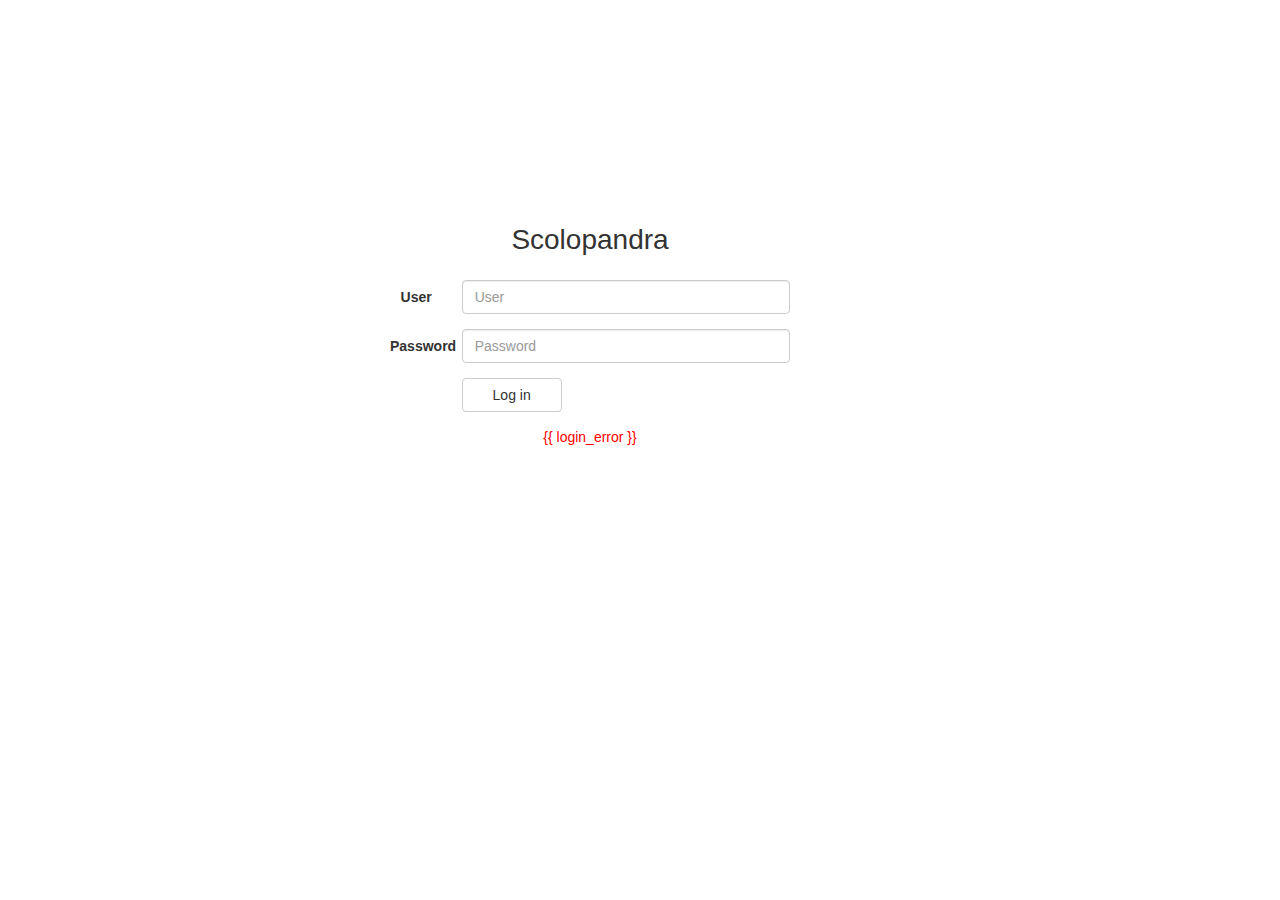
<file: templates/login.html>
<!DOCTYPE html>
<html lang="en">
<head>
    <meta charset="UTF-8">
    <title>Title</title>
    <link rel="stylesheet" href="/static/css/index.css">
    <link rel="stylesheet" href="/static/css/bootstrap.min.css">

</head>
<body>
    <div class="background">
      <div class="login">
        <div class="logo">Scolopandra</div>
        <form action="/login/" class="form-horizontal" method="post">
          <div class="form-group">
            <label for="inputEmail3" class="col-sm-2 control-label">User</label>
            <div class="col-sm-10">
              <input name="user" class="form-control" id="inputEmail3" placeholder="User">
            </div>
          </div>
          <div class="form-group">
            <label for="inputPassword3" class="col-sm-2 control-label">Password</label>
            <div class="col-sm-10">
              <input type="password" name="password" class="form-control" id="inputPassword3" placeholder="Password">
            </div>
          </div>
          <div class="form-group">
            <div class="col-sm-offset-2 col-sm-10">
              <button type="submit" class="btn btn-default login-submit">Log in</button>
            </div>
          </div>
        </form>
        <div class="login-error" >{{ login_error }}</div>
      </div>
    </div>
</body>
</html>
</file>
<file: static/css/index.css>
/*通用*/
.hide{
    display: none;
}

/*index*/
.head{
    margin: 0 auto;
    width: 100%;
}

.head .logo{
    padding: 15px 15% 0px 15px;
    font-size: 26px;
}

.head .menu{
    width: 15%;
    border: none;
}

/*login*/
.background{
    position: absolute;
    top: 0;
    bottom: 0;
    left:0;
    right:0;
}

.login{
    width: 400px;
    height: 320px;
    background-color: white;
    position: relative;
    top: 50%;
    left:50%;
    margin-left: -250px;
    margin-top: -250px;
}

.login .logo{
    width: 100%;
    padding: 20px 0px;
    font-size: 28px;
    text-align: center;
}

.login-submit{
    width: 100px;
    font-size: 16px;
}

.login-error{
    text-align: center;
    color: red;
}


/*action*/
.action-work{
    margin: 0 auto;
    text-align: center;
    width: 70%;
    padding: 15px 0px 20px 0px;
}

.action-work .action-select{
    padding: 0px 10px;
}


.action-frame{
    width: 60%;
    height:100%;
    margin: 0 auto;
}

.action-arg_input{
    width: 200px;
    display: inline-block;
}

.action-hint{
    padding: 5px;
    display: inline-block;
    line-height: 20px;
    height: 35px;
}

/*host*/
.host-list{
    margin: 0 auto;
    width: 60%;
}

.host-table{
    margin-top: 20px;
}

.host-table_action{
    cursor:pointer;
}

/*group*/
.group-list{
    margin: 0 auto;
    width: 60%;
}

.group-action_del{
    cursor:pointer;
}

.group-action_edit{
    cursor:pointer;
}

/*add-group*/
.add_group-list{
    margin: 0 auto;
    width: 60%;
}
.add_group-info{
    margin: 0 auto;
    padding: 10px 10px 10px 0;
}
.add_group-name{
    width: 200px;
    float: left;
    padding-right: 20px ;
}

.add_group-description{
    width: 400px;
    float: left;
    padding-right: 20px ;
}

.add_group-all_choice{
    margin: 15px 0;
}

.add_group-confirm{

}

.add_group-table{

}

/*file*/
.file-work{
    margin: 0 auto;
    width: 60%;
}

.file-work .file-list{
    font-size: 18px;
}

.file-work .file-list .file-list_dir{
    cursor:pointer;
}

.file-work .breadcrumb .file-path_dir{
    cursor:pointer;
    font-size: 18px;
}

.file-btn_group {
    width:1000px;
    height:45px;
    display:inline-block;
    margin-bottom:20px;
}
.file-button{
    width: 80px;
    height: 45px;
}

.file-btn_upload {
    z-index: 10;
    position:absolute;
    left: 20px;
    top: 20px;
}

.file-btn_upload_input{
    display:inline-block;
    z-index:11;
    opacity: 0;
}

.file-upload_relative{
    position:relative;
    height: 150px
}

.file-confirm_upload{
    position:absolute;
    left: 200px;
    top: 20px;
}

.file-upload_file_name{
    position: absolute;
    top: 70px;
    left: 20px;
    font-size: 16px;
}

.file-new_dir{
    height: 100px;
    padding: 10px 15px 0px 15px;
}

.file-confirm_new_dir{
    margin: 10px 100px;
}

.file-del_file{
    cursor:pointer;
    float: right;
}

/*log*/
.log-list{
    margin: 0 auto;
    width: 60%;
}

/*status*/
.show_status{
    margin: 0 auto;
    text-align: center;
    font-size: 24px;
    height: 50px;
    width: 300px;
}
</file>
